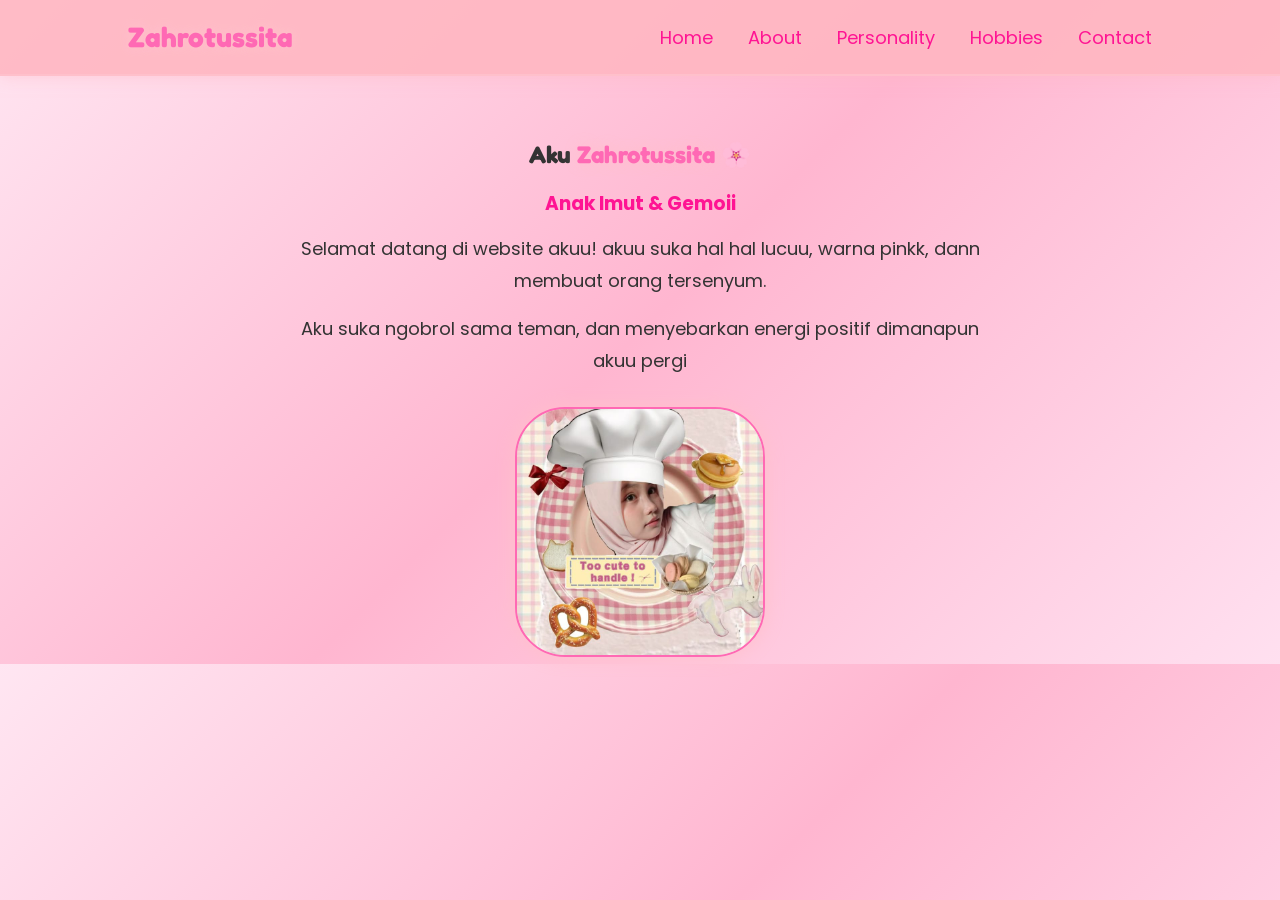
<file: index.html>
<!DOCTYPE html>
<html lang="en">
<head>
<meta charset="UTF-8">
<meta name="viewport" content="width=device-width, initial-scale=1.0">
<title>Sita - Home</title>
<link href="https://fonts.googleapis.com/css2?family=Orbitron:wght@500;700&family=Poppins:wght@300;400;600&display=swap" rel="stylesheet">
<link rel="stylesheet" href="style.css">
</head>
<body>

<header class="header">
  <a href="index.html" class="logo">Zahrotussita</a>
  <nav class="navbar">
    <a href="index.html">Home</a>
    <a href="about.html">About</a>
    <a href="personality.html">Personality</a>
    <a href="hobbies.html">Hobbies</a>
    <a href="contact.html">Contact</a>
  </nav>
</header>

<section class="home" id="home">
  <h1>Aku <span>Zahrotussita</span> 🌸</h1>
  <h3>Anak Imut & Gemoii</h3>
  <p>Selamat datang di website akuu! akuu suka hal hal lucuu, warna pinkk, dann membuat orang tersenyum.</p>
  <p>Aku suka ngobrol sama teman, dan menyebarkan energi positif dimanapun akuu pergi</p>

  <div class="home-img">
    <img src="sita.jpg.jpeg" alt="foto sita">
  </div>
</section>

</body>
</html>
</file>
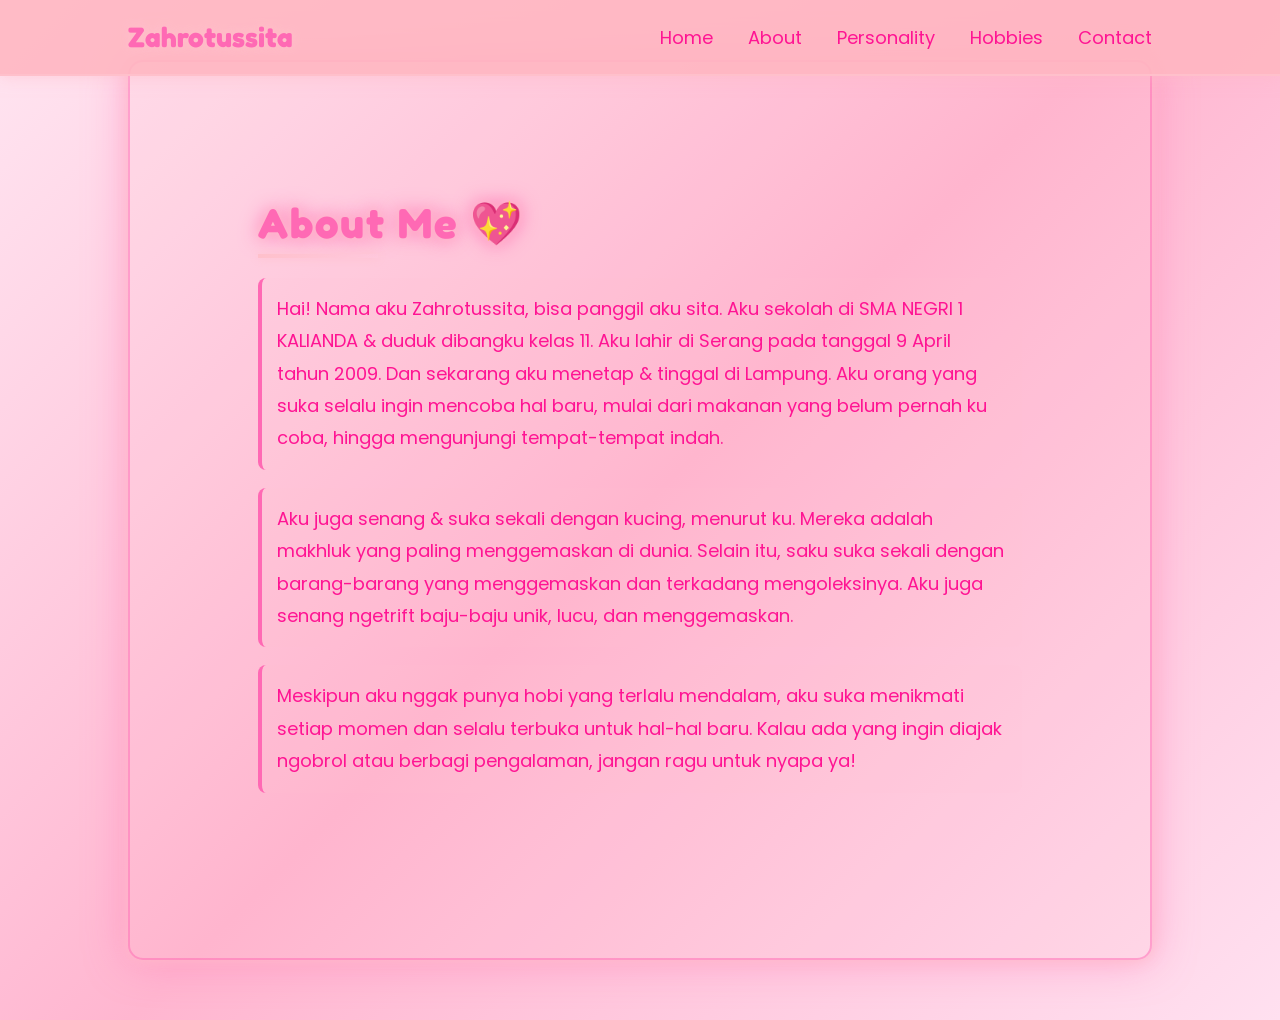
<file: about.html>
<!DOCTYPE html>
<html lang="en">
<head>
<meta charset="UTF-8">
<meta name="viewport" content="width=device-width, initial-scale=1.0">
<title>Tentang Zahra</title>
<link href="https://fonts.googleapis.com/css2?family=Orbitron:wght@500;700&family=Poppins:wght@300;400;600&display=swap" rel="stylesheet">
<link rel="stylesheet" href="style.css">
</head>
<body>

<header class="header">
  <a href="index.html" class="logo">Zahrotussita</a>
  <nav class="navbar">
    <a href="index.html">Home</a>
    <a href="about.html">About</a>
    <a href="personality.html">Personality</a>
    <a href="hobbies.html">Hobbies</a>
    <a href="contact.html">Contact</a>
  </nav>
</header>

<section class="panel">
  <h2>About Me 💖</h2>
  <p>Hai! Nama aku Zahrotussita, bisa panggil aku sita. Aku sekolah di SMA NEGRI 1 KALIANDA & duduk dibangku kelas 11. Aku lahir di Serang pada tanggal 9 April tahun 2009. Dan sekarang aku menetap & tinggal di Lampung. Aku orang yang suka selalu ingin mencoba hal baru, mulai dari makanan yang belum pernah ku coba, hingga mengunjungi tempat-tempat indah.</p>
  <p>Aku juga senang & suka sekali dengan kucing, menurut ku. Mereka adalah makhluk yang paling menggemaskan di dunia.
Selain itu, saku suka sekali dengan barang-barang yang menggemaskan dan terkadang mengoleksinya. Aku juga senang ngetrift baju-baju unik, lucu, dan menggemaskan. </p>
  <p>Meskipun aku nggak punya hobi yang terlalu mendalam, aku suka menikmati setiap momen dan selalu terbuka untuk hal-hal baru. Kalau ada yang ingin diajak ngobrol atau berbagi pengalaman, jangan ragu untuk nyapa ya!</p>
</section>

</body>
</html>
</file>
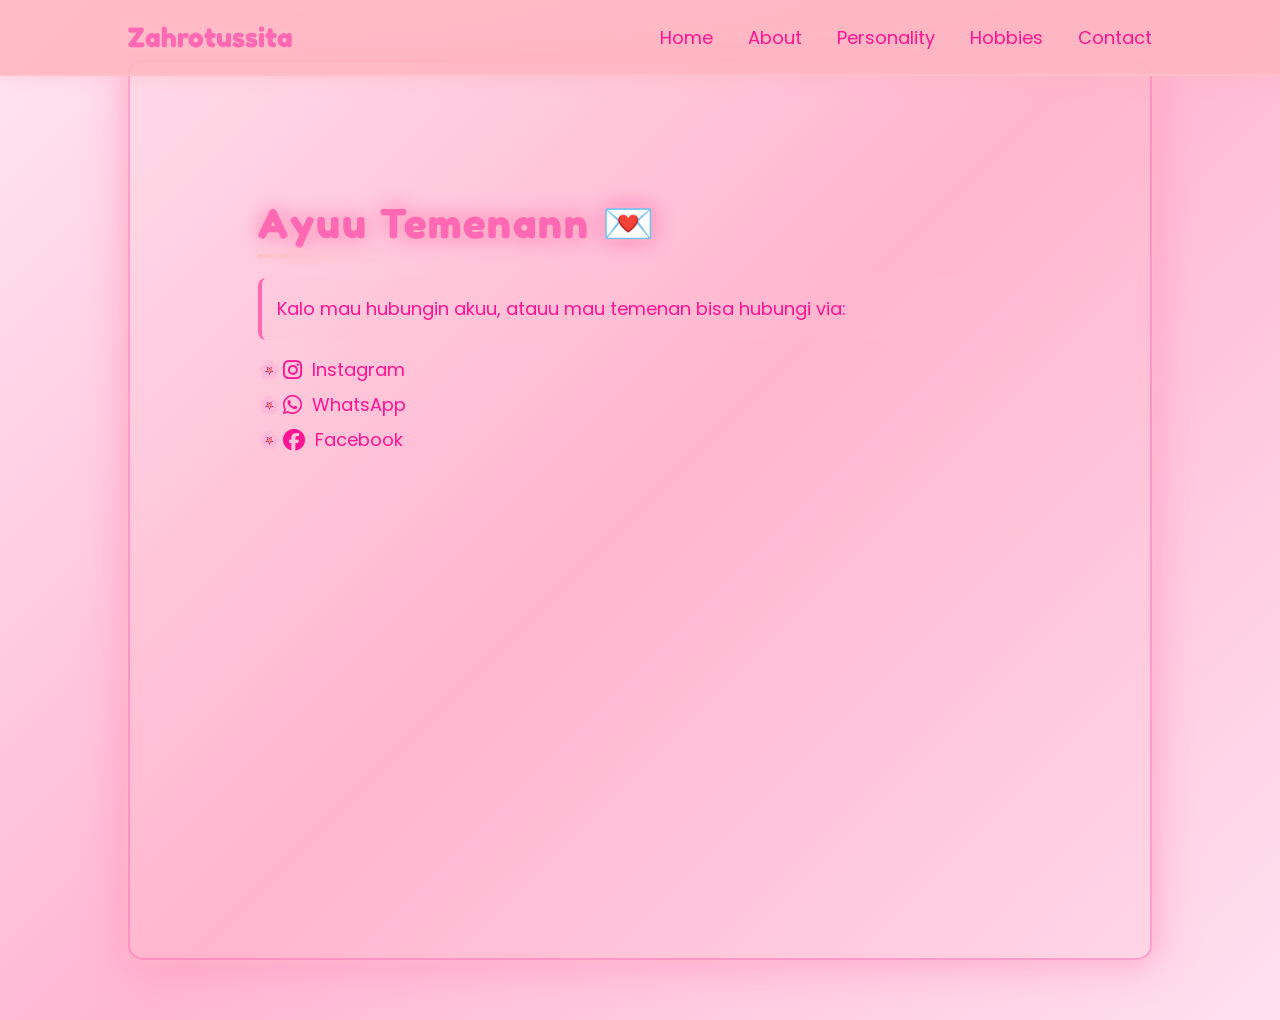
<file: contact.html>
<!DOCTYPE html>
<html lang="en">
<head>
<meta charset="UTF-8">
<meta name="viewport" content="width=device-width, initial-scale=1.0">
<title>Contact</title>
<link href="https://fonts.googleapis.com/css2?family=Orbitron:wght@500;700&family=Poppins:wght@300;400;600&display=swap" rel="stylesheet">
<link rel="stylesheet" href="style.css">
<link rel="stylesheet" href="https://cdnjs.cloudflare.com/ajax/libs/font-awesome/6.4.2/css/all.min.css">
</head>
<body>

<header class="header">
  <a href="index.html" class="logo">Zahrotussita</a>
  <nav class="navbar">
    <a href="index.html">Home</a>
    <a href="about.html">About</a>
    <a href="personality.html">Personality</a>
    <a href="hobbies.html">Hobbies</a>
    <a href="contact.html">Contact</a>
  </nav>
</header>

<section class="panel" id="contact">
  <h2>Ayuu Temenann 💌</h2>
  <p>Kalo mau hubungin akuu, atauu mau temenan bisa hubungi via:</p>
  <ul class="social-links">
    <li><a href="https://www.instagram.com/iheartnta_?igsh=MWc3c2pvYjE2MmRiYg==" target="_blank"><i class="fab fa-instagram"></i> Instagram</a></li>
    <li><a href="https://wa.me/+6283190618665" target="_blank"><i class="fab fa-whatsapp"></i> WhatsApp</a></li>
    <li><a href="" target="_blank"><i class="fab fa-facebook"></i> Facebook</a></li>
  </ul>
</section>

</body>
</html>
</file>
<file: style.css>
@import url('https://fonts.googleapis.com/css2?family=Fredoka+One&family=Poppins:wght@300;400;600&display=swap%22');

body{
    margin:0;
    padding:0;
    font-family:'Poppins', sans-serif;
    background: linear-gradient(135deg, #ffe6f2, #ffb6d0, #ffe0f0);
    color:#333;
    scroll-behavior:smooth;
}

.header{
    position:fixed;
    top:0;
    left:0;
    width:100%;
    background:rgba(255,182,193,0.9);
    padding:20px 10%;
    display:flex;
    justify-content:space-between;
    align-items:center;
    z-index:1000;
    border-bottom:2px solid pink;
    box-shadow:0 0 15px rgba(255,182,193,0.5);
}

.logo{
    font-family:'fredoka one', sans-serif;
    font-size:28px;
    font-weight:700;
    color:#ff69b4;
    text-decoration:none;
    text-shadow:0 0 10px pink;
}

.navbar a{
    font-size:18px;
    color:#ff1493;
    margin-left:20px;
    text-decoration:none;
    transition:0.3s;
}

.navbar a:hover{
    color:#ff69b4;
    text-shadow:0 0 10px pink;
}

.home{
    padding-top:120px;
    text-align:center;
}

.home h1 span{
    color:#ff69b4;
    text-shadow:0 0 15px pink;
}

.home h3{
    color:#ff1493;
    margin-bottom:15px;
}

.home p{
    font-size:18px;
    line-height:1.8;
    max-width:700px;
    margin:0 auto 15px;
}

.panel{
    min-height:100vh;
    padding:100px 10%;
    margin:60px 10%;
    background:rgba(255,182,193,0.08);
    border:2px solid rgba(255,105,180,0.5);
    border-radius:15px;
    box-shadow:0 0 15px pink, 0 0 40px rgba(255,105,180,0.5);
    transition:0.4s;
    position:relative;
    animation:fadeUp 1s ease;
}

.panel:hover{
    transform:translateY(-8px) scale(1.02);
    box-shadow:0 0 25px pink, 0 0 60px rgba(255,105,180,0.6);
}

.panel h2{
    font-family:'Orbitron', sans-serif;
    font-size:42px;
    letter-spacing:2px;
    color:#ff69b4;
    text-shadow:0 0 10px pink, 0 0 20px hotpink;
    margin-bottom:30px;
    position:relative;
}

.panel h2::after{
    content:"";
    position:absolute;
    left:0;
    bottom:-10px;
    width:120px;
    height:4px;
    background:linear-gradient(90deg, pink, transparent);
    box-shadow:0 0 10px pink;
}

.panel p{
    font-family:'Poppins', sans-serif;
    font-size:18px;
    line-height:1.8;
    color:#ff1493;
    background:rgba(255,192,203,0.08);
    padding:15px;
    border-left:4px solid hotpink;
    border-radius:8px;
    margin-bottom:15px;
}

.panel ul{
    list-style:none;
    padding-left:0;
}

.panel ul li{
    font-size:18px;
    color:#ff1493;
    margin:8px 0;
    padding-left:25px;
    position:relative;
}

.panel ul li::before{
    content:"🌸";
    position:absolute;
    left:0;
}

.about-container, .game-card{
    display:flex;
    align-items:center;
    gap:30px;
    flex-wrap:wrap;
}

.about-img img, .game-card img{
    width:250px;
    border-radius:12px;
    border:2px solid #ff69b4;
    box-shadow:0 0 20px pink;
}

@keyframes fadeUp{
    from{
        opacity:0;
        transform:translateY(50px);
    }
    to{
        opacity:1;
        transform:translateY(0);
    }
}

.navbar{
    display:flex;
    flex-wrap:wrap;
    justify-content:flex-end;
    gap:15px;
}

*{
    box-sizing: border-box;
}

.social-links{
    list-style:none;
    padding-left:0;
}

.social-links li{
    margin:10px 0;
}

.social-links li a{
    text-decoration:none;
    color:#ff1493;
    font-size:18px;
    transition:0.3s;
    display:flex;
    align-items:center;
    gap:10px;
}

.social-links li a:hover{
    color:#ff69b4;
    text-shadow:0 0 10px pink;
}

.social-links i{
    font-size:22px;
}

.home{
    padding-top:120px;
    text-align:center;
}

.home h1 span{
    color:#ff69b4;
    text-shadow:0 0 15px pink;
}

.home h3{
    color:#ff1493;
    margin-bottom:15px;
}

.home p{
    font-size:18px;
    line-height:1.8;
    max-width:700px;
    margin:0 auto 15px;
}

.home-img{
    margin-top:30px;
}

.home-img img{
    width:250px;
    border-radius:50px;
    border:2px solid #ff69b4;
    box-shadow:0 0 20px pink;
}

body{
    font-family:'Poppins', sans-serif;
}

.home h1,
.panel h2{
    font-family:'Fredoka One', cursive;
}
</file>
